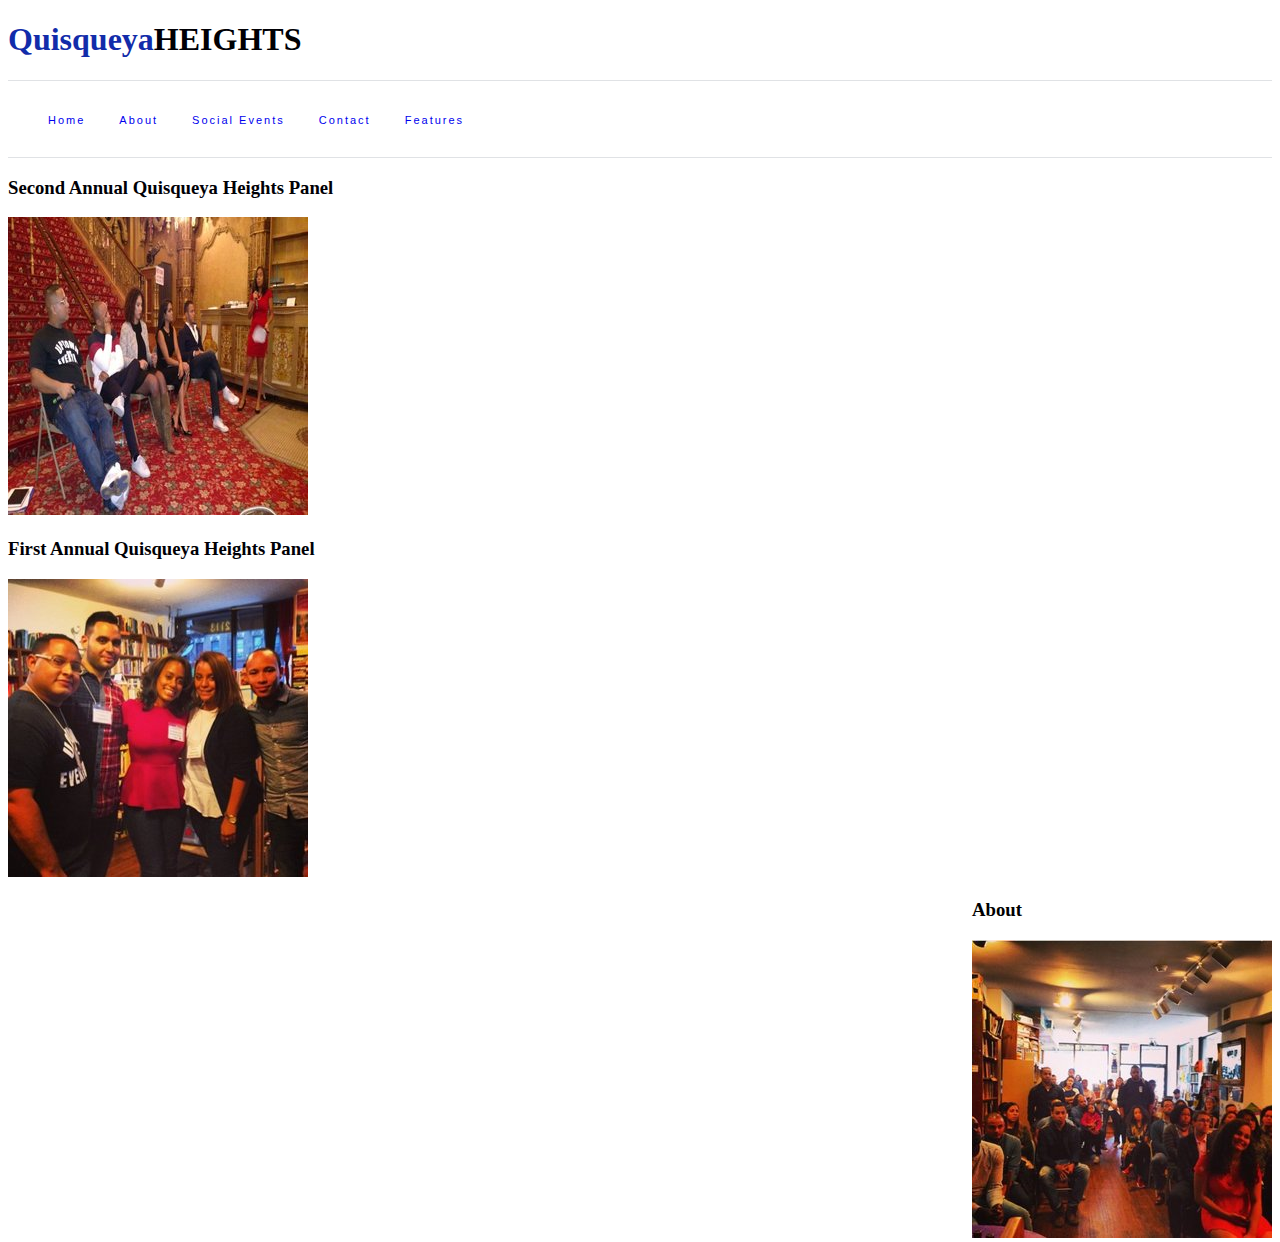
<file: index.html>
<!DOCTYPE html>
<html>
	<head>
	<link rel="stylesheet" href="kaity.css">
		<title>Page Title</title>
	</head>
		
		<body>
		  <div class= "site-logo">
		  <h1>Quisqueya<span>HEIGHTS</span></h1>
		  	
		  </div>

		 	<nav>
		 		<ul>
				  <li><a href="home.asp">Home</a></li>
				  <li><a href="about.asp">About</a></li>
				  <li><a href="social.asp">Social Events</a></li>
				  <li><a href="contact.asp">Contact</a></li>
				  <li><a href="features.asp">Features</a></li>
				</ul>
			</nav>
			
			<article>
            <h3>Second Annual Quisqueya Heights Panel</h3>
            <img src="QH2-2.jpg" alt="QH2">
            </article>

            <article>
            <h3>First Annual Quisqueya Heights Panel</h3>
            <img src="QH1-1.jpg" alt="QH1">
            </article>
            
            <aside><h3>About</h3>
            <img src="QH1-2.jpg" alt="QH1">
            </aside>



</body>
</html>
</file>
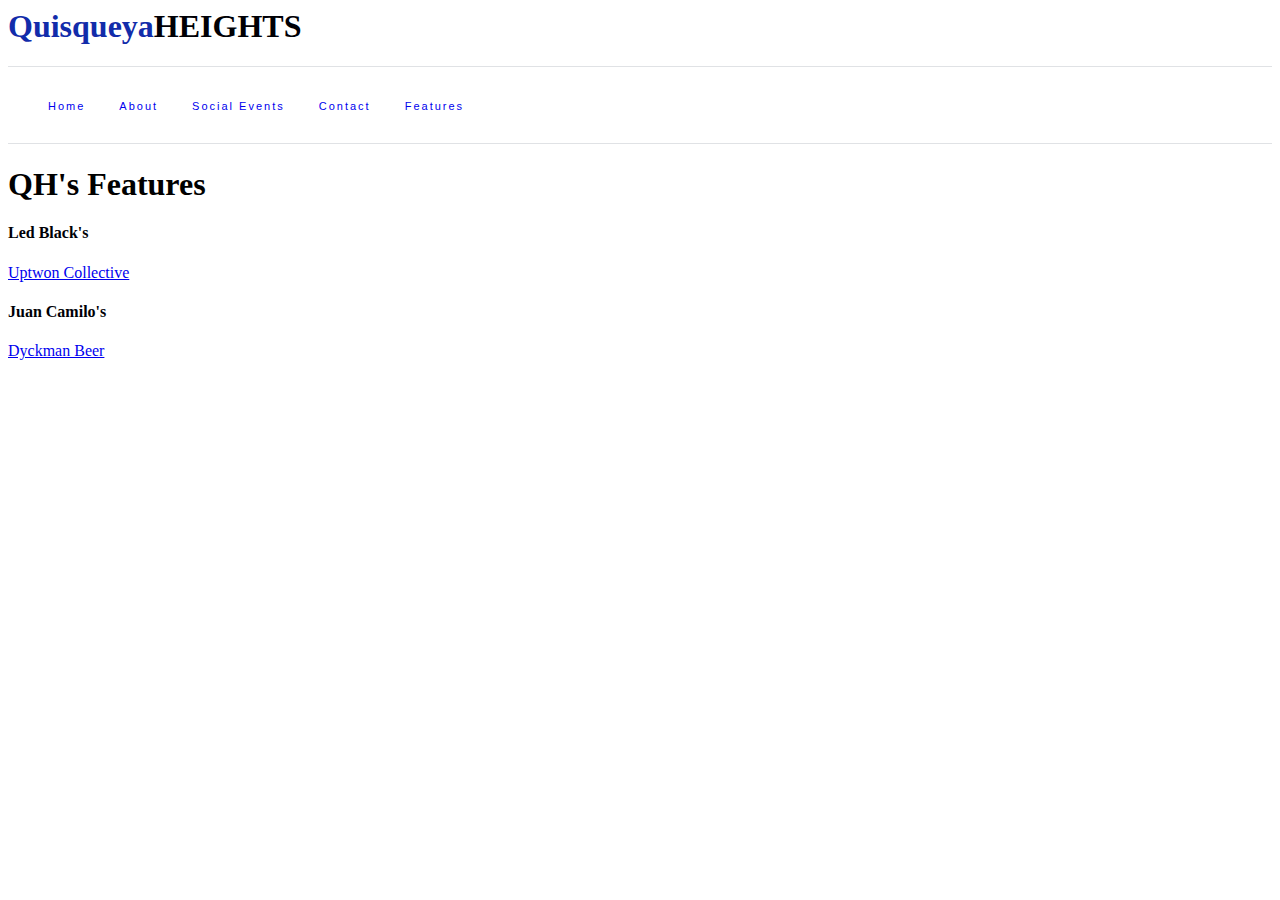
<file: features.html>
<html>
	<head>
	<link rel="stylesheet" href="kaity.css">
		<title>Page Title</title>
	</head>
		
		<body>
		  <div class= "site-logo">
		  <h1>Quisqueya<span>HEIGHTS</span></h1>
		  	
		  </div>

		 	<nav>
		 		<ul>
				  <li><a href="home.asp">Home</a></li>
				  <li><a href="about.asp">About</a></li>
				  <li><a href="social.asp">Social Events</a></li>
				  <li><a href="contact.asp">Contact</a></li>
				  <li><a href="features.asp">Features</a></li>
				</ul>
			</nav>

			<h1>QH's Features</h1>
			<h4>Led Black's</h4>
			<p> <a href="uptowncollective.com/"> Uptwon Collective</a></p>

            <h4> Juan Camilo's</h4>
			<p><a href="http://dyckmanbeerco.com//"> Dyckman Beer</a></p>
</file>
<file: kaity.css>
body {
	background-color: #ffffff;
}

.site-logo {
	color: #122caa;
	font-family:; 
	font-size:;
	

}

.site-logo span{
	color: #000005;
	font-family:;
	font-size:; 
	
}

nav {
	border-top: solid 1px #e0e2e5;
	border-bottom: solid 1px #e0e2e5;
	padding: 13px 0;
	
	
}

nav li {
	text-decoration: none;
	display: inline-block;
	
}

nav li a {
	text-decoration: none;
	letter-spacing: 2px;
	font-size: 11px;
	font-family: sans-serif;
	padding-right: 30px;
}
	

article h3 {
	color: #000005;
}

article img.resize {
	max-width: 300px;
	height: auto;
	
}

aside{
	float: right;
	display: inline-block;
	margin: auto;

	
}

#contact_form {
  width: 300px;
  height: 317px;
  background-color: #e0e2e5;
  border: 1px color: #122caa;
  margin-top: 10px;
  margin-left: 5px;

}

form {
  margin-bottom: 1em;
}

form {
  display: block;
  margin-top: 0em;
}

h4 {
  color: #000005;
  
  }
</file>
